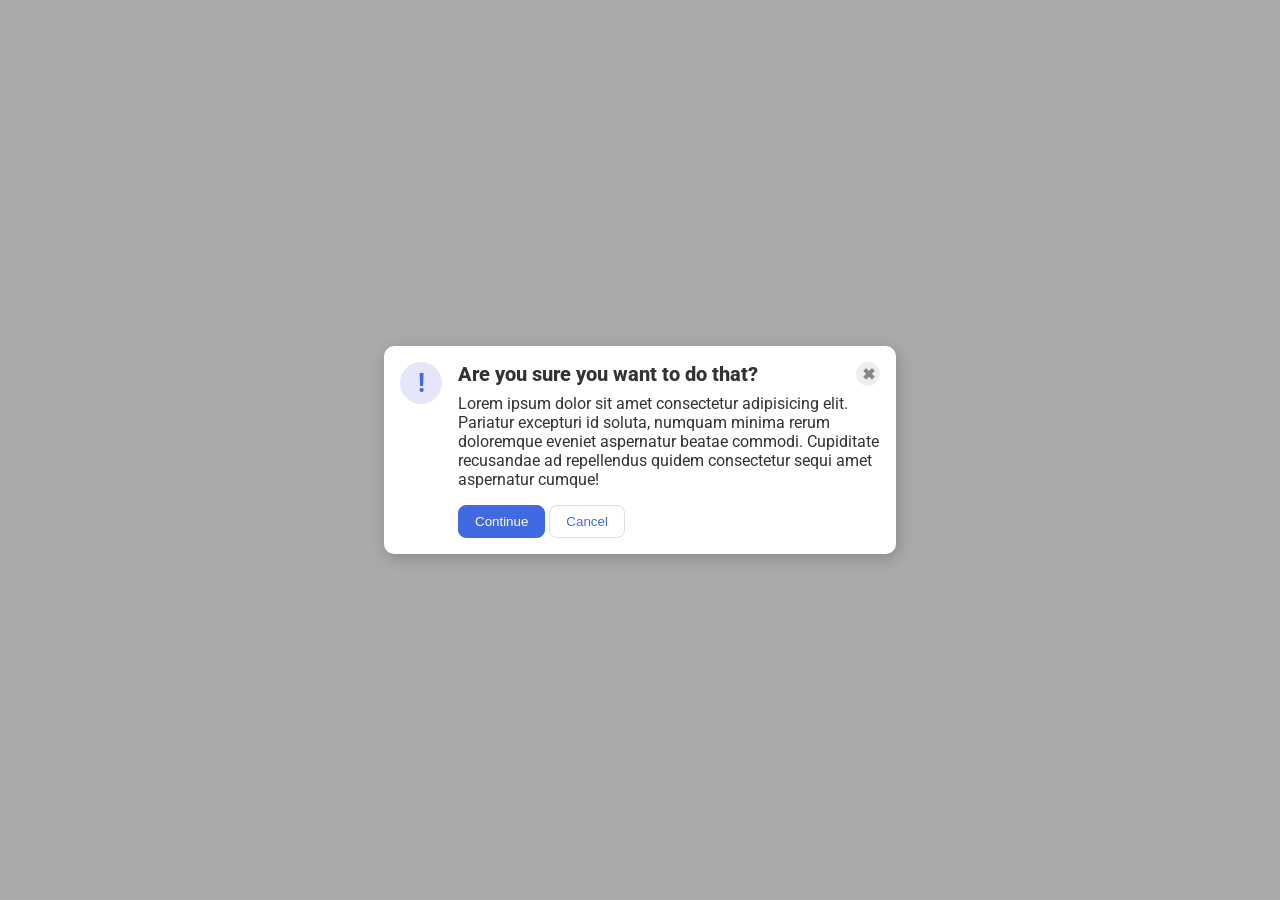
<file: foundations/flex/05-flex-modal/index.html>
<!DOCTYPE html>
<html lang="en">
  <head>
    <meta charset="UTF-8">
    <meta http-equiv="X-UA-Compatible" content="IE=edge">
    <meta name="viewport" content="width=device-width, initial-scale=1.0">
    <link rel="stylesheet" href="style.css">
    <title>Modal</title>
  </head>
  <body>
    <div class="modal">
      <div class="icon">!</div>
      <div class="right">
        <div class="modal-header">
          <div class="header">Are you sure you want to do that?</div>
          <button class="close-button">✖</button>
        </div>
        <div class="text">Lorem ipsum dolor sit amet consectetur adipisicing elit. Pariatur excepturi id soluta, numquam minima rerum doloremque eveniet aspernatur beatae commodi. Cupiditate recusandae ad repellendus quidem consectetur sequi amet aspernatur cumque!</div>
        <button class="continue">Continue</button>
        <button class="cancel">Cancel</button>
      </div>
    </div>
  </body>
</html>
</file>
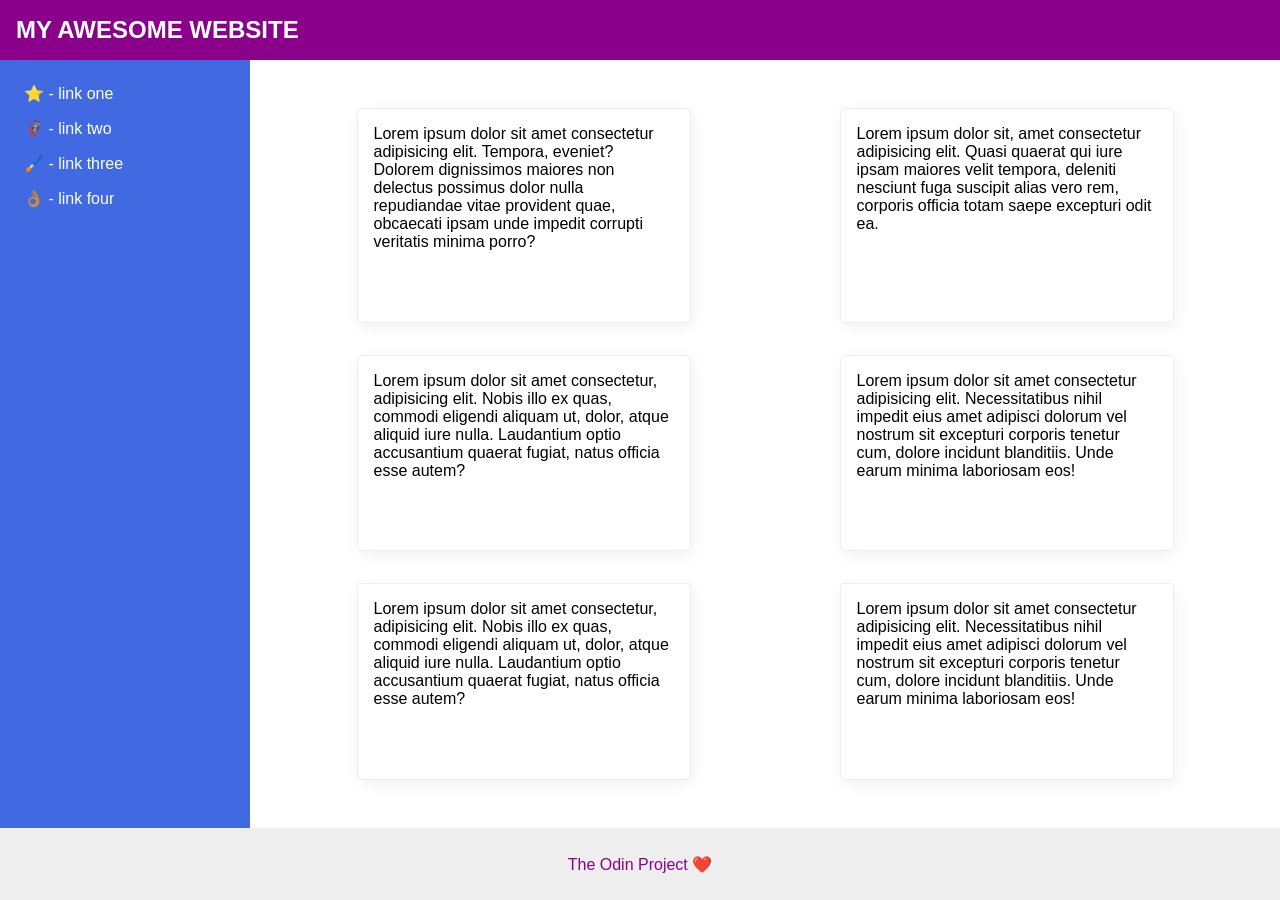
<file: foundations/flex/07-flex-layout-2/index.html>
<!DOCTYPE html>
<html lang="en">
  <head>
    <meta charset="UTF-8">
    <meta http-equiv="X-UA-Compatible" content="IE=edge">
    <meta name="viewport" content="width=device-width, initial-scale=1.0">
    <title>The Holy Grail</title>
    <link rel="stylesheet" href="style.css">
  </head>
  <body>
    <div class="header">
      MY AWESOME WEBSITE
    </div>
  
    <div class="main">
      <div class="sidebar">
        <ul>
          <li><a href="#">⭐ - link one</a></li>
          <li><a href="#">🦸🏽‍♂️ - link two</a></li>
          <li><a href="#">🖌️ - link three</a></li>
          <li><a href="#">👌🏽 - link four</a></li>
        </ul>
      </div>
      <div class="cards">
        <div class="card">Lorem ipsum dolor sit amet consectetur adipisicing elit. Tempora, eveniet? Dolorem dignissimos maiores non delectus possimus dolor nulla repudiandae vitae provident quae, obcaecati ipsam unde impedit corrupti veritatis minima porro?</div>
        <div class="card">Lorem ipsum dolor sit, amet consectetur adipisicing elit. Quasi quaerat qui iure ipsam maiores velit tempora, deleniti nesciunt fuga suscipit alias vero rem, corporis officia totam saepe excepturi odit ea.</div>
        <div class="card">Lorem ipsum dolor sit amet consectetur, adipisicing elit. Nobis illo ex quas, commodi eligendi aliquam ut, dolor, atque aliquid iure nulla. Laudantium optio accusantium quaerat fugiat, natus officia esse autem?</div>
        <div class="card">Lorem ipsum dolor sit amet consectetur adipisicing elit. Necessitatibus nihil impedit eius amet adipisci dolorum vel nostrum sit excepturi corporis tenetur cum, dolore incidunt blanditiis. Unde earum minima laboriosam eos!</div>
        <div class="card">Lorem ipsum dolor sit amet consectetur, adipisicing elit. Nobis illo ex quas, commodi eligendi aliquam ut, dolor, atque aliquid iure nulla. Laudantium optio accusantium quaerat fugiat, natus officia esse autem?</div>
        <div class="card">Lorem ipsum dolor sit amet consectetur adipisicing elit. Necessitatibus nihil impedit eius amet adipisci dolorum vel nostrum sit excepturi corporis tenetur cum, dolore incidunt blanditiis. Unde earum minima laboriosam eos!</div>
      </div>
    </div>

    <div class="footer">
      The Odin Project ❤️
    </div>
  </body>
</html>
</file>
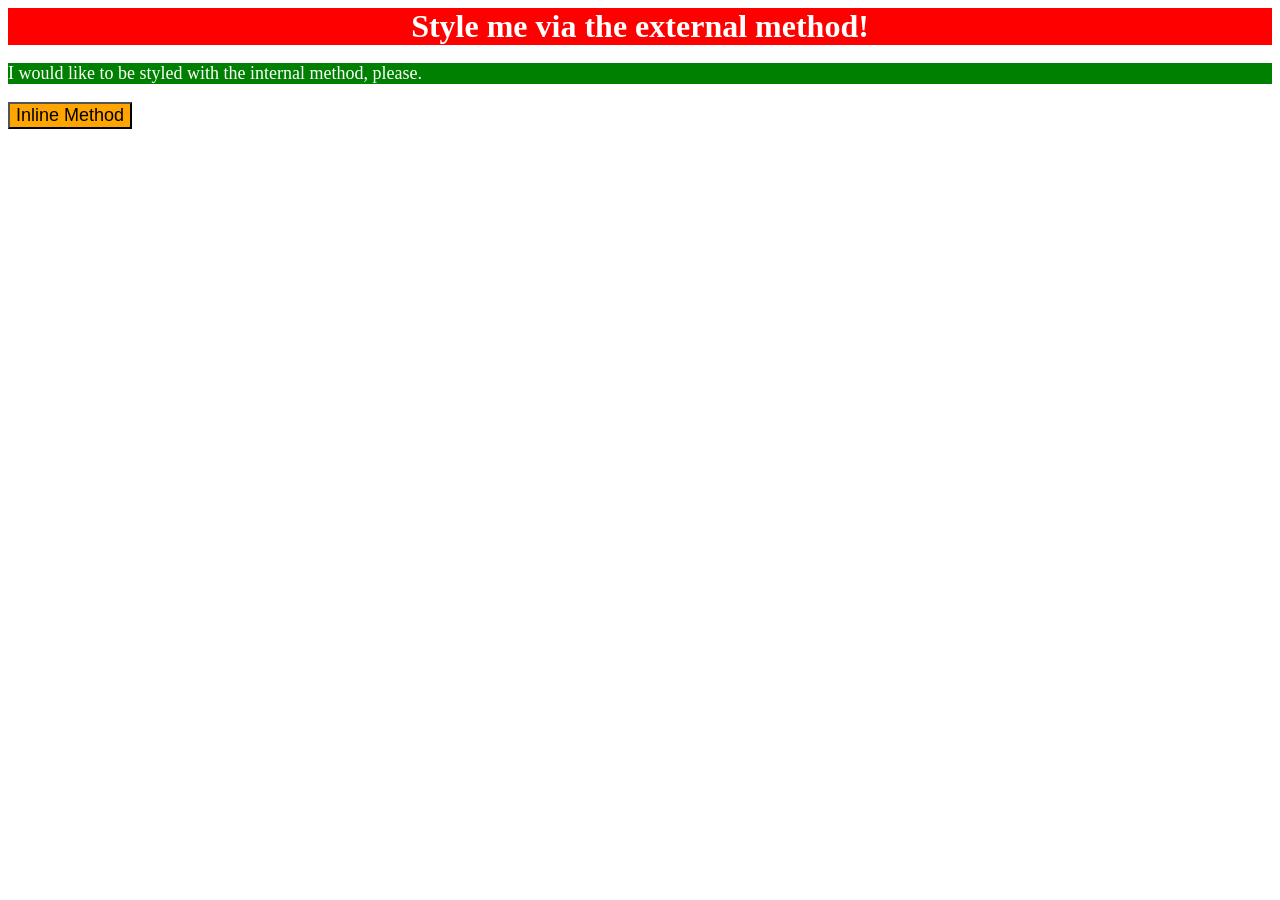
<file: foundations/intro-to-css/01-css-methods/index.html>
<!DOCTYPE html>
<html lang="en">
  <head>
    <meta charset="UTF-8">
    <meta http-equiv="X-UA-Compatible" content="IE=edge">
    <meta name="viewport" content="width=device-width, initial-scale=1.0">
    <link rel="stylesheet" href="styles.css">
    <title>Methods for Adding CSS</title>
  </head>
  <body>
    <div>Style me via the external method!</div>
    <style>
      p {
        background-color: green;
        color: white;
        font-weight: 100;
        font-size: 18px;
      }
    </style>
    <p>I would like to be styled with the internal method, please.</p>
    <button style="background-color: orange; font-size: 18px">Inline Method</button>
  </body>
</html>
</file>
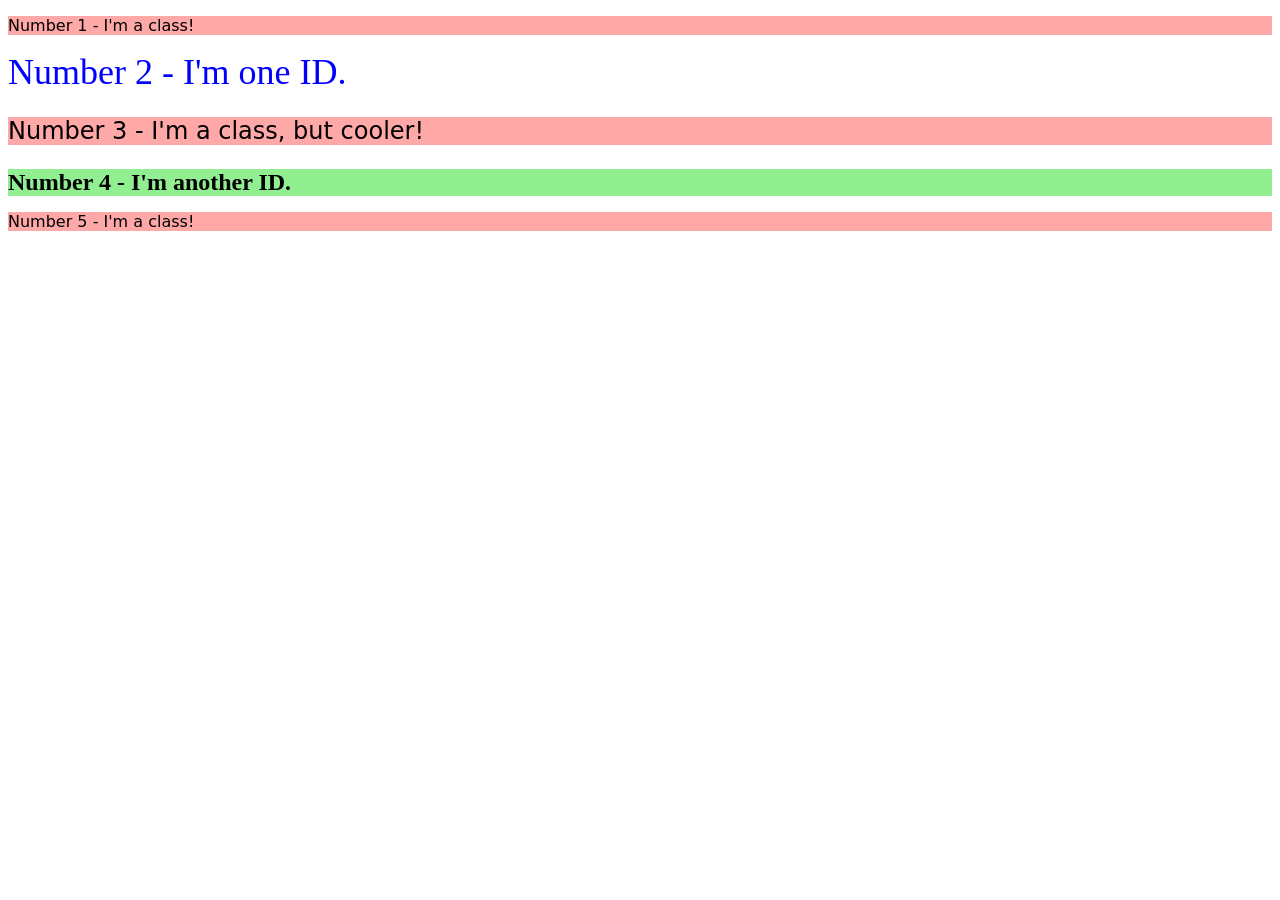
<file: foundations/intro-to-css/02-class-id-selectors/index.html>
<!DOCTYPE html>
<html lang="en">
  <head>
    <meta charset="UTF-8">
    <meta http-equiv="X-UA-Compatible" content="IE=edge">
    <meta name="viewport" content="width=device-width, initial-scale=1.0">
    <title>Class and ID Selectors</title>
    <link rel="stylesheet" href="style.css">
  </head>
  <body>
    <p class="odd">Number 1 - I'm a class!</p>
    <div id="second">Number 2 - I'm one ID.</div>
    <p class="odd different-font-size">Number 3 - I'm a class, but cooler!</p>
    <div id="fourth" class="different-font-size">Number 4 - I'm another ID.</div>
    <p class="odd">Number 5 - I'm a class!</p>
  </body>
</html>
</file>
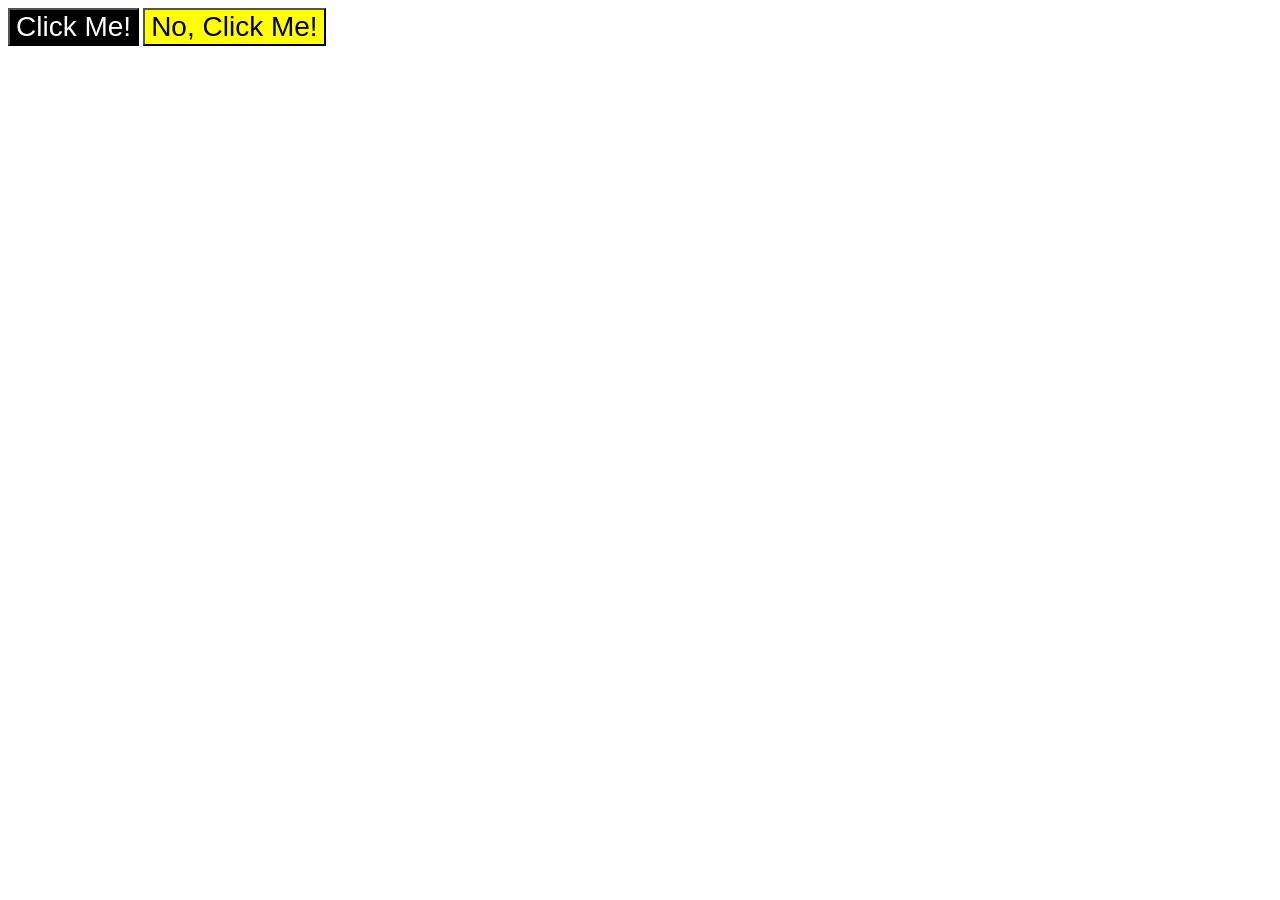
<file: foundations/intro-to-css/03-grouping-selectors/index.html>
<!DOCTYPE html>
<html lang="en">
  <head>
    <meta charset="UTF-8">
    <meta http-equiv="X-UA-Compatible" content="IE=edge">
    <meta name="viewport" content="width=device-width, initial-scale=1.0">
    <title>Grouping Selectors</title>
    <link rel="stylesheet" href="style.css">
  </head>
  <body>
    <button class="first">Click Me!</button>
    <button class="second">No, Click Me!</button>
  </body>
</html>
</file>
<file: foundations/flex/05-flex-modal/style.css>
@import url('https://fonts.googleapis.com/css2?family=Roboto:wght@400;700&display=swap');

html, body {
  height: 100%;
}

body {
  font-family: Roboto, sans-serif;
  margin: 0;
  background: #aaa;
  color: #333;
  /* I'll give you this one for free lol */
  display: flex;
  align-items: center;
  justify-content: center;
}

.modal {
  background: white;
  width: 480px;
  border-radius: 10px;
  box-shadow: 2px 4px 16px rgba(0,0,0,.2);
  display: flex;
  padding: 16px;
}

.icon {
  color: royalblue;
  font-size: 26px;
  font-weight: 700;
  background: lavender;
  width: 42px;
  height: 42px;
  border-radius: 50%;
  display: flex;
  align-items: center;
  justify-content: center;
  flex-shrink: 0;
  margin-right: 16px;
}

.modal-header {
  display: flex;
  margin-bottom: 8px;
}

.header {
  font-weight: 800;
  font-size: 20px;
}

.close-button {
  background: #eee;
  border-radius: 50%;
  color: #888;
  font-weight: 800;
  font-size: 16px;
  height: 24px;
  width: 24px;
  display: flex;
  align-items: center;
  justify-content: center;
  border: 1px solid #eee;
  padding: 0;
  margin-left: auto;
}

.text {
  margin-bottom: 16px;
}

button {
  cursor: pointer;
  padding: 8px 16px;
  border-radius: 8px;
}

button.continue {
  background: royalblue;
  border: 1px solid royalblue;
  color: white;
}

button.cancel {
  background: white;
  border: 1px solid #ddd;
  color: royalblue;
}
</file>
<file: foundations/flex/07-flex-layout-2/style.css>
body {
  font-family: -apple-system, BlinkMacSystemFont, 'Segoe UI', Roboto, Oxygen, Ubuntu, Cantarell, 'Open Sans', 'Helvetica Neue', sans-serif;
  margin: 0;
  min-height: 100vh;
  display: flex;
  flex-direction: column;
}

.header {
  height: 60px;
  background: darkmagenta;
  color: white;
  font-size: 24px;
  padding: 16px;
  font-weight: 800;
  box-sizing: border-box;
  display: flex;
  align-items: center;
}

.footer {
  height: 72px;
  background: #eee;
  color: darkmagenta;
  display: flex;
  justify-content: center;
  align-items: center;
}

.main {
  flex: 1;
  display: flex;
}

.sidebar {
  width: 300px;
  background: royalblue;
  box-sizing: border-box;
  flex: 1 0 250px;
  padding: 16px;
}

.sidebar ul {
  padding: 0;
  margin: 0;
}

.sidebar ul li {
  list-style: none;
  padding: 8px;
}

.sidebar ul li a {
  text-decoration: none;
  color: white;
}

.cards {
  display: flex;
  flex-wrap: wrap;
  justify-content: space-around;
  padding: 48px;
  gap: 32px;
}

.card {
  border: 1px solid #eee;
  box-shadow: 2px 4px 16px rgba(0,0,0,.06);
  border-radius: 4px;
  width: 300px;
  padding: 16px;
}
</file>
<file: foundations/intro-to-css/01-css-methods/styles.css>
div {
    background-color: red;
    color: white;
    font-size: 32px;
    font-weight: bold;
    text-align: center;

}
</file>
<file: foundations/intro-to-css/02-class-id-selectors/style.css>
/* Add CSS Styling */
.odd {
    background-color: hsl(0, 100%, 83%);
    font-family: Verdana, 'DejaVu Sans', sans-serif;
}

#second {
    color: hsl(240, 100%, 50%);
    font-size: 36px;
}

.different-font-size {
    font-size: 24px;
}

#fourth {
    background-color: hsl(120, 73%, 75%);
    font-weight: bold;
}
</file>
<file: foundations/intro-to-css/03-grouping-selectors/style.css>
/* Add CSS Styling */

.first,
.second {
    font-size: 28px;
    font-family: Helvetica, 'Times New Roman' sans-serif;
}

.first {
    background-color: black;
    color: white;
}

.second {
    background-color: yellow;
}
</file>
